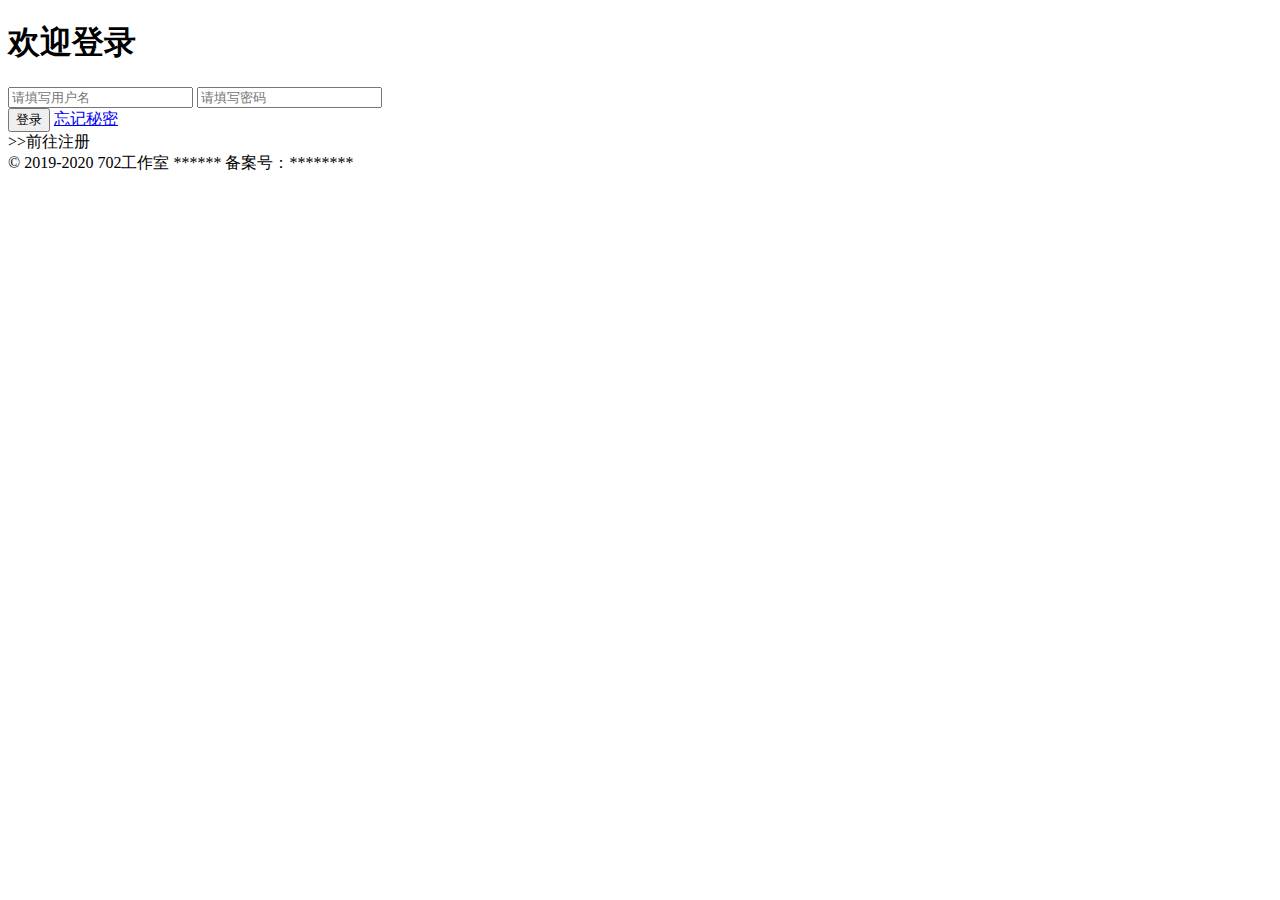
<file: src/main/resources/templates/login.html>
<!DOCTYPE html>
<html xmlns:th="http://www.thymeleaf.org">
	<head>
		<meta charset="utf-8" />
		<title></title>
		<link th:href="@{/static/css/bootstrap.css}" rel="stylesheet"/>
		<link th:href="@{/static/css/login.css}" rel="stylesheet"/>
		<script th:src="@{/static/js/jquery-3.1.4.js}"></script>
		<script th:src="@{/static/js/layui/layui.all.js}"></script>
		<script th:src="@{/static/js/bootstrap.js}"></script>
	</head>
	<body>
		<div class="col-lg-6" >
			<h1>欢迎登录</h1>
			<input class="form-control" type="text" id="username" placeholder="请填写用户名"/>
			<input class="form-control" type="password" id="pwd" placeholder="请填写密码"/>
			
			<div class="button">
				<button class="btn-primary btn-lg" id="btn">登录</button>
				<a href="#" id="forgetPw">忘记秘密</a>
			</div>
			<a class="register" th:href="register">&gt;&gt;前往注册</a>
		</div>
		<div id="forgetPwDiv" style="display:none!important">
			<div class="mibao">
				<span>用户名</span>
				<input class="form-control" id="userN" type="text" placeholder="请输入用户名"/>
			</div>
			<div class="mibao" style="margin-top: 0;">
				<span>问题</span>
				<input class="form-control" id="question" type="text"  readonly="readonly"/>
			</div>
			<div class="mibao" style="margin-top: 0;">
				<span>答案</span>
				<input class="form-control" id="answer" type="text" placeholder="请填写答案"/>
			</div>
			<button class="btn-primary " id="pwbtn" style="margin-left: 190px;">下一步</button>
		</div>
		</div>
		<footer class="footer">
			<!-- <p>作者：****</p>
			<p>时间：2020-1-1</p> -->
			<span> © 2019-2020 702工作室  ****** 备案号：********</span>
		</footer>
		<script>
			
			$("#userN").on('change',function () {
				// $("#question").val("aaa");
				$.ajax({
					type:'post',
					url:"/getQuestion",
					data:{"username":$("#userN").val()},
					success:function (data) {
						if(data === null || data === ''){
							layer.alert("该用户未设置密保问题!");
							$("#question").val('');
						}else {
							$("#question").val(data.question);
						}
					},
					error:function () {
						layer.alert("系统异常，请稍后再试！");
					}
				});
			});
			
			$("#pwbtn").click(function () {
				var username = $("#userN").val();
				var answer = $("#answer").val();
				if(answer === '' || answer === null){
					layer.alert("请输入回答！");
					return false;
				}
				$.ajax({
					type:'post',
					url:'/verifyQuestion',
					data:{"username":username,"answer":answer},
					success:function (data) {
						if (data === 'ok'){
							layer.alert("验证成功！");
						}else{
							layer.alert("回答错误！");
							$("#answer").val('');
						}
					},
					error:function () {
						layer.alert("系统异常，请稍后再试！");
					}
				})
			})
			
			$("#forgetPw").click(function () {
				layer.open({
					type: 1,
					title:'忘记密码',
					skin: 'layui-layer-demo', //样式类名
					closeBtn: 1, //不显示关闭按钮
					anim: 2,
					area: ['430px', '360px'],
					shadeClose: true, //开启遮罩关闭
					content: $("#forgetPwDiv"),
                    success:function () {
                        $('#userN').val('');
                        $('#question').val('');
                        $('#answer').val('');
                    }
				});
			})
			
			$("#btn").click(function(){
				doLogin();
			});
			$("#btn").bind('keydown',function (e) {
				var theEvent = e || window.event;
				var code = theEvent.keyCode || theEvent.which || theEvent.charCode;
				if (code == 13) {
					doLogin();
				}
			})
			function doLogin() {
				var username = $("#username").val();
				var pwd = $("#pwd").val();
				if(username === '' || pwd === ''){
					layer.alert('请填写信息！');
					return false;
				}
				$.ajax({
					type:'post',
					url:'/UserLogin',
					data:{"username":username,"pwd":pwd},
					success:function (data) {
						if(data === 'success'){
							window.location='indexPage';
							// layer.alert('登录成功，后续页面正在开发，敬请期待！');
						}else if(data === 'NotIsVaild'){
							layer.alert('该账户已被锁定！');
						}
						else if(data === 'fail'){
							layer.alert('密码错误，请检查后重试！');
						}else if(data === 'NotFoundUser'){
							layer.alert('此用户不存在！');
						}else{
							layer.alert('系统异常，请稍后再试！');
						}
					},
					error:function () {
						layer.alert('登录异常，请稍后再试！');
					}
				});
			}
		</script>
		
	</body>
</html>
</file>
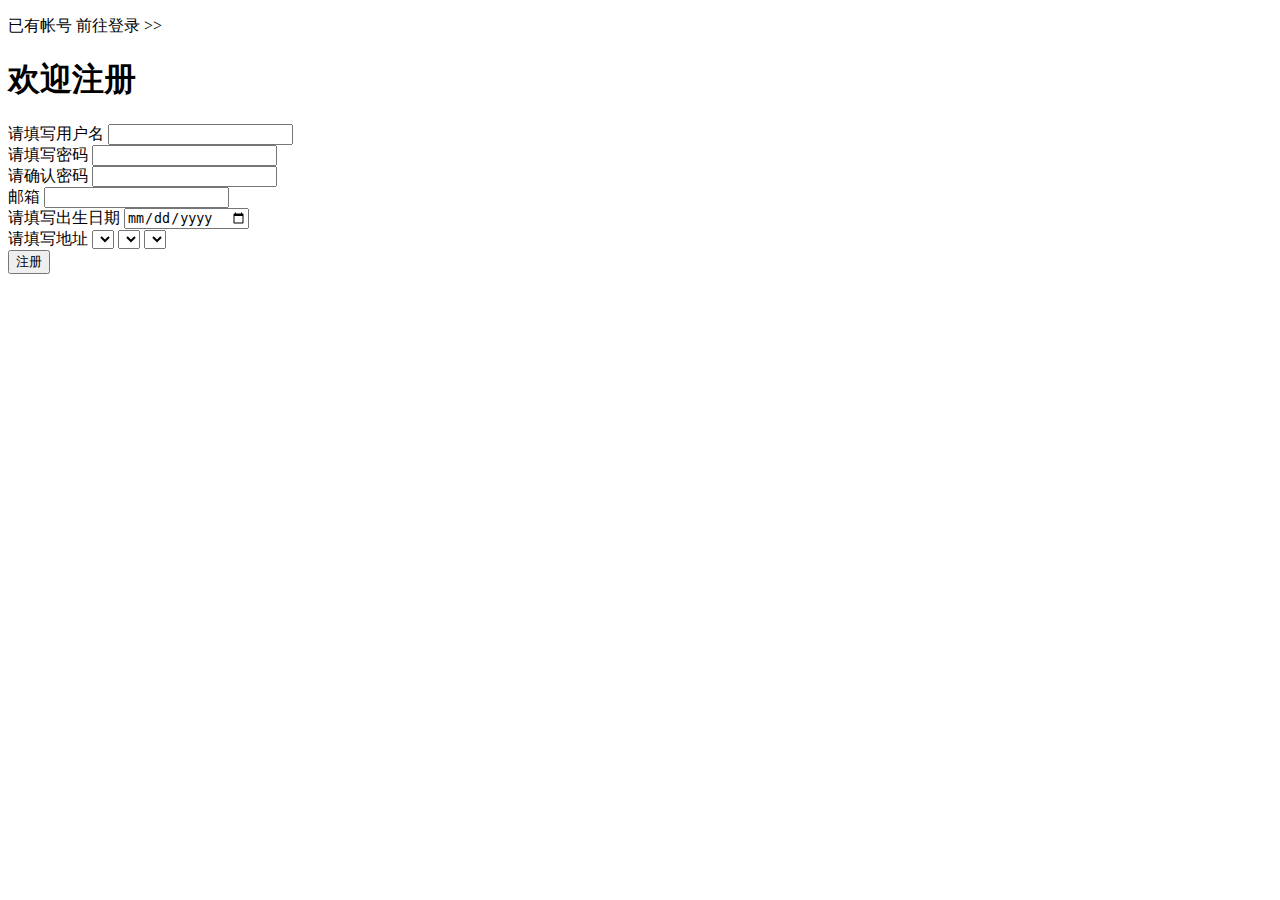
<file: src/main/resources/templates/register.html>
<!DOCTYPE html>
<html xmlns:th="http://www.thymeleaf.org">
	<head>
		<meta charset="utf-8" />
		<title></title>
		<link th:href="@{/static/css/bootstrap.css}" rel="stylesheet"/>
		<link th:href="@{/static/css/commen.css}" rel="stylesheet"/>
		<link th:href="@{/static/js/layer/mobile/need/layer.css}" rel="stylesheet"/>
		<script th:src="@{/static/js/jquery-3.1.4.js}"></script>
		<script th:src="@{/static/js/layui/layui.all.js}"></script>
		<script th:src="@{/static/js/bootstrap.js}"></script>
		<script th:src="@{/static/js/register.js}"></script>
		<script th:src="@{/static/js/distpicker.data.js}"></script>
		<script th:src="@{/static/js/distpicker.js}"></script>
	</head>
	<body>
        <div class="login">
            <p>已有帐号&nbsp;<a th:href="login">前往登录&nbsp;</a><span>&gt;&gt;</span></p>
        </div>
		<div class="col-lg-6" >
            <h1>欢迎注册</h1>
            <div class="a">
                <sapn class="input-group-addon">请填写用户名</sapn>
                <input class="form-control" id="username" type="text"/>
            </div>
            <div class="a">
                <sapn class="input-group-addon">请填写密码</sapn>
                <input class="form-control" type="password" id="pwd1"/>
            </div>
            <div class="a">
                <sapn class="input-group-addon">请确认密码</sapn>
                <input class="form-control" type="password" id="pwd2"/>
            </div>
            <div class="a">
                <sapn class="input-group-addon">邮箱</sapn>
                <input class="form-control" type="text" id="email"/>
            </div>
            <div class="a">
                <sapn class="input-group-addon">请填写出生日期</sapn>
                <input class="form-control" id="birthD" type="date"/>
            </div>
            <div id="distpicker1">
                <sapn class="input-group-addon">请填写地址</sapn>
                <select class="sel" id="pro" data-province="--选择省--"></select>
                <select class="sel" id="city" data-city="--选择市--"></select>
                <select class="sel" id="dist" data-district="--选择县--"></select>
            </div>

			<button class="btn-primary btn-lg" id="btn">注册</button>
		</div>

        <div id="pwdiv" style="display:none!important">
            <div class="mibao">
                <span>用户名</span>
                <input class="form-control" id="userN" type="text" placeholder="请填写用户名"/>
            </div>
            <div class="mibao" style="margin-top: 0;">
                <span>问题</span>
                <input class="form-control" id="question" type="text" placeholder="请填写问题"/>
            </div>
            <div class="mibao" style="margin-top: 0;">
                <span>答案</span>
                <input class="form-control" id="answer" type="text" placeholder="请填写答案"/>
            </div>
            <button class="btn-primary " id="pwbtn" style="margin-left: 190px;">提交</button>
        </div>
		
		<script>

            $("#pwbtn").click(function () {
                var username = $("#userN").val();
                var question = $("#question").val();
                var answer = $("#answer").val();
                $.ajax({
                    type:'post',
                    url:'/addQuestion',
                    data:{"question":question,"answer":answer,"username":username},
                    success:function (data) {
                        if(data === 'ok'){
                            layer.alert("设置密保问题成功,3秒后自动跳转到登录页！");
                            window.setInterval(function () {
                                window.location.href="/login";
                            },1000*3);
                        }else if(data === 'fail'){
                            layer.alert("设置密保失败！");
                        }else{
                            layer.alert(data);
                        }
                    }
                });
            });
            
            
			$('#distpicker1').distpicker({
				autoSelect: false
			});

			$("#username").on('change',function () {
                var username = $("#username").val();
                var reg = /^[0-9a-zA-Z]+$/;
                if(!reg.test(username)){
                    layer.alert("用户名作为登录账号，只能由数字或字母组成！");
                    $("#username").val('');
                }else {
                    $.ajax({
                        type:'post',
                        url:'/verifyUserName',
                        data:{"username":username},
                        success:function (data) {
                            if(data==='ok'){
                                layer.alert("该用户名已被使用！");
                                $("#username").val('');
                            }
                        },
                        error:function () {
                            layer.alert("验证用户名异常，请稍后再试！");
                            $("#username").val('');
                        }
                    });
                }
            });

			$("#pwd1").on('change',function () {
			    var pwd = $("#pwd1").val();
                var reg = /^(?![0-9]+$)(?![a-zA-Z]+$)[0-9A-Za-z]{6,}$/;
                if(!reg.test(pwd)){
                    layer.alert('密码长度要大于6位，由数字和字母组成！');
                    $("#pwd1").val('');
                }
            })
			
			$("#pwd2").on('change',function(){
				var pwd1 = $("#pwd1").val();
				var pwd2 = $("#pwd2").val();
				if(pwd1 != pwd2){
					layer.alert('两次密码不一致，请重新填写！');
					$("#pwd2").val('');
				}
			});
            $("#btn").click(function(){
                var username = $("#username").val();
                var pwd1 = $("#pwd1").val();
                var pwd2 = $("#pwd2").val();
                var email = $("#email").val();
                var birthDay = $("#birthD").val();
                var pro = $("#pro").val();
                var city = $("#city").val();
                var dist = $("#dist").val();
                // console.log(username+"--"+birthDay+"--"+pwd1+"--"+pwd2+"--"+pro+city+dist);
                if(username === '' || pwd1 === '' || pwd2 === '' || email === '' || pro === '' || birthDay === '' || city === ''){
                    layer.alert("请补全信息！");
                    return false;
                }
                $.ajax({
                    type:'post',
                    url:'/UserRegister',
                    data:{"username":username,"pwd":pwd1,"email":email,"birthDay":birthDay,"address":pro+city+dist},
                    success:function (data) {
                        if(data === 'ok'){
                            layer.confirm('注册成功,是否设置密保问题！',{btn:['确定','取消']},function () {
                                layer.open({
                                    type: 1,
                                    title:'设置密保',
                                    skin: 'layui-layer-demo', //样式类名
                                    closeBtn: 1, //不显示关闭按钮
                                    anim: 2,
                                    area: ['430px', '290px'],
                                    shadeClose: true, //开启遮罩关闭
                                    content: $("#pwdiv")
                                });
                            },function () {
                                window.location.href="/login";
                            });

                        }else{
                            layer.alert('注册失败！');
                        }
                    },
                    error:function(){
                        layer.alert('系统异常，请稍后再试！');
                    }
                })
            });
		</script>
		
	</body>
</html>
</file>
